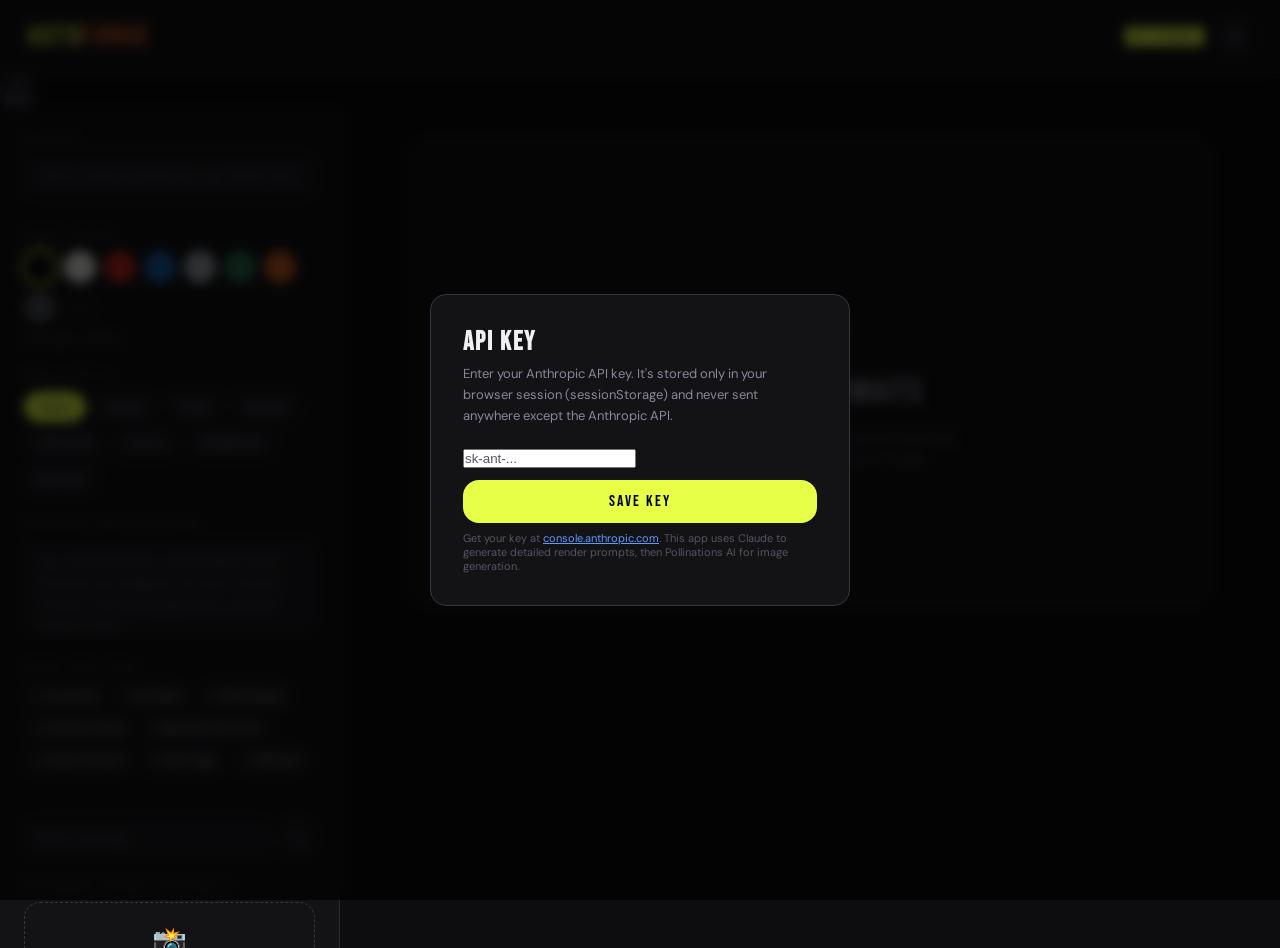
<file: aiapp.html>
<!DOCTYPE html>
<html lang="en">
<head>
<meta charset="UTF-8">
<meta name="viewport" content="width=device-width, initial-scale=1.0">
<title>AutoForge — AI Car Customizer</title>
<link href="https://fonts.googleapis.com/css2?family=Bebas+Neue&family=DM+Sans:wght@300;400;500&family=DM+Mono:wght@400;500&display=swap" rel="stylesheet">
<style>
  *{box-sizing:border-box;margin:0;padding:0}
  :root{
    --bg:#0d0d0f;--surface:#131316;--surface2:#1a1a1f;--surface3:#212127;
    --border:#2a2a32;--border2:#363642;
    --text:#f0eff4;--muted:#888898;--hint:#555562;
    --accent:#e8ff47;--accent2:#ff6b35;--accent3:#5e9bff;
    --red:#ff4444;--green:#44ff88;
    --radius:10px;--radius-lg:16px;
  }
  body{font-family:'DM Sans',sans-serif;background:var(--bg);color:var(--text);min-height:100vh;overflow-x:hidden}

  header{display:flex;align-items:center;justify-content:space-between;padding:18px 28px;border-bottom:1px solid var(--border);background:var(--surface)}
  .logo{font-family:'Bebas Neue',sans-serif;font-size:28px;letter-spacing:3px;color:var(--accent)}
  .logo span{color:var(--accent2)}
  .badge{font-family:'DM Mono',monospace;font-size:10px;background:var(--accent);color:#000;padding:3px 8px;border-radius:4px;font-weight:500;letter-spacing:1px}

  .shell{display:grid;grid-template-columns:340px 1fr;min-height:calc(100vh - 61px)}

  aside{background:var(--surface);border-right:1px solid var(--border);padding:24px;display:flex;flex-direction:column;gap:24px;overflow-y:auto;max-height:calc(100vh - 61px)}
  .section-label{font-family:'DM Mono',monospace;font-size:10px;color:var(--hint);letter-spacing:2px;text-transform:uppercase;margin-bottom:10px}
  
  input[type=text],textarea,select{width:100%;background:var(--surface2);border:1px solid var(--border);color:var(--text);padding:10px 14px;border-radius:var(--radius);font-family:'DM Sans',sans-serif;font-size:14px;outline:none;transition:border-color .2s}
  input[type=text]:focus,textarea:focus{border-color:var(--accent);box-shadow:0 0 0 3px rgba(232,255,71,.08)}
  textarea{resize:none;min-height:90px;line-height:1.5}
  ::placeholder{color:var(--hint)}

  .mod-tags{display:flex;flex-wrap:wrap;gap:6px;min-height:30px}
  .tag{display:inline-flex;align-items:center;gap:6px;background:var(--surface3);border:1px solid var(--border2);border-radius:20px;padding:4px 10px 4px 12px;font-size:12px;color:var(--text)}
  .tag .rm{cursor:pointer;color:var(--muted);font-size:14px;line-height:1;transition:color .15s}
  .tag .rm:hover{color:var(--red)}
  .tag-add{display:flex;gap:8px;align-items:center}
  .tag-add input{flex:1}
  .icon-btn{background:var(--surface2);border:1px solid var(--border);color:var(--muted);border-radius:var(--radius);width:36px;height:36px;display:flex;align-items:center;justify-content:center;cursor:pointer;font-size:16px;transition:all .15s;flex-shrink:0}
  .icon-btn:hover{border-color:var(--accent);color:var(--accent)}

  .upload-zone{border:1.5px dashed var(--border2);border-radius:var(--radius-lg);padding:20px;text-align:center;cursor:pointer;transition:all .2s;position:relative;overflow:hidden}
  .upload-zone:hover{border-color:var(--accent3);background:rgba(94,155,255,.04)}
  .upload-zone.dragover{border-color:var(--accent);background:rgba(232,255,71,.04)}
  .upload-zone input[type=file]{position:absolute;inset:0;opacity:0;cursor:pointer;width:100%;height:100%}
  .upload-icon{font-size:28px;margin-bottom:8px}
  .upload-text{font-size:12px;color:var(--muted)}
  .upload-text strong{color:var(--text);display:block;font-size:13px;margin-bottom:3px}
  .preview-thumb{width:100%;height:100px;object-fit:cover;border-radius:8px;margin-top:8px;display:none}

  .swatches{display:flex;gap:8px;flex-wrap:wrap}
  .swatch{width:32px;height:32px;border-radius:50%;cursor:pointer;border:2px solid transparent;transition:all .15s;position:relative}
  .swatch.active{border-color:var(--accent);transform:scale(1.15)}
  .swatch::after{content:'';position:absolute;inset:-4px;border-radius:50%;border:2px solid transparent;transition:border-color .15s}
  .swatch:hover::after{border-color:var(--border2)}
  .swatch-custom{width:32px;height:32px;border-radius:50%;cursor:pointer;border:1px dashed var(--border2);display:flex;align-items:center;justify-content:center;font-size:14px;color:var(--muted);position:relative;transition:all .15s}
  .swatch-custom input[type=color]{position:absolute;inset:0;opacity:0;cursor:pointer;width:100%;height:100%;border-radius:50%}
  .swatch-custom:hover{border-color:var(--accent3);color:var(--accent3)}

  .style-chips{display:flex;gap:6px;flex-wrap:wrap}
  .chip{padding:6px 14px;border-radius:20px;font-size:12px;border:1px solid var(--border);color:var(--muted);cursor:pointer;transition:all .15s;background:var(--surface2)}
  .chip.active{background:var(--accent);color:#000;border-color:var(--accent);font-weight:500}
  .chip:hover:not(.active){border-color:var(--border2);color:var(--text)}

  .gen-btn{width:100%;padding:14px;border-radius:var(--radius-lg);border:none;cursor:pointer;font-family:'Bebas Neue',sans-serif;font-size:20px;letter-spacing:3px;transition:all .2s;position:relative;overflow:hidden}
  .gen-btn.primary{background:var(--accent);color:#000}
  .gen-btn.primary:hover{background:#f5ff6e;transform:translateY(-1px)}
  .gen-btn.primary:active{transform:translateY(0)}
  .gen-btn:disabled{opacity:.4;cursor:not-allowed;transform:none}
  .gen-btn.loading{background:var(--surface3);color:var(--muted)}
  .spin{display:inline-block;animation:spin 1s linear infinite;margin-right:6px}
  @keyframes spin{to{transform:rotate(360deg)}}

  main{background:var(--bg);display:flex;flex-direction:column;align-items:center;justify-content:flex-start;padding:32px;gap:24px;overflow-y:auto;max-height:calc(100vh - 61px)}
  .canvas-area{width:100%;max-width:800px;background:var(--surface);border:1px solid var(--border);border-radius:var(--radius-lg);overflow:hidden;position:relative}
  
  .render-placeholder{display:flex;flex-direction:column;align-items:center;justify-content:center;height:460px;gap:16px;text-align:center;padding:40px}
  .placeholder-icon{font-size:64px;opacity:.15}
  .placeholder-title{font-family:'Bebas Neue',sans-serif;font-size:32px;letter-spacing:2px;color:var(--muted)}
  .placeholder-sub{font-size:13px;color:var(--hint);max-width:300px;line-height:1.6}
  
  .render-output{display:none;width:100%;position:relative}
  .render-output img{width:100%;display:block;max-height:500px;object-fit:contain;background:#0a0a0c}
  
  .render-desc-area{padding:20px 24px;border-top:1px solid var(--border)}
  .render-desc-title{font-family:'DM Mono',monospace;font-size:10px;color:var(--hint);letter-spacing:2px;text-transform:uppercase;margin-bottom:8px}
  .render-desc-text{font-size:13px;color:var(--muted);line-height:1.7}

  .spec-bar{width:100%;max-width:800px;display:grid;grid-template-columns:repeat(4,1fr);gap:12px}
  .spec-card{background:var(--surface);border:1px solid var(--border);border-radius:var(--radius);padding:14px 16px}
  .spec-name{font-family:'DM Mono',monospace;font-size:9px;color:var(--hint);letter-spacing:1.5px;text-transform:uppercase;margin-bottom:5px}
  .spec-val{font-size:15px;font-weight:500;color:var(--text)}
  .spec-val.accent{color:var(--accent)}

  .history-row{width:100%;max-width:800px}
  .history-row h3{font-family:'DM Mono',monospace;font-size:10px;color:var(--hint);letter-spacing:2px;text-transform:uppercase;margin-bottom:12px}
  .history-thumbs{display:flex;gap:10px;overflow-x:auto;padding-bottom:4px}
  .hist-thumb{width:100px;height:65px;border-radius:8px;border:1px solid var(--border);overflow:hidden;cursor:pointer;flex-shrink:0;transition:all .15s;position:relative}
  .hist-thumb:hover{border-color:var(--border2)}
  .hist-thumb img{width:100%;height:100%;object-fit:cover}
  .hist-thumb.active-hist{border-color:var(--accent)}
  .hist-thumb .hist-num{position:absolute;bottom:4px;right:6px;font-family:'DM Mono',monospace;font-size:9px;color:rgba(255,255,255,.5);background:rgba(0,0,0,.5);padding:1px 4px;border-radius:3px}

  .loader-overlay{position:absolute;inset:0;background:rgba(13,13,15,.85);display:none;align-items:center;justify-content:center;flex-direction:column;gap:12px;z-index:10;backdrop-filter:blur(4px)}
  .loader-overlay.show{display:flex}
  .loader-bar{width:240px;height:2px;background:var(--surface3);border-radius:2px;overflow:hidden}
  .loader-fill{height:100%;background:var(--accent);width:0%;transition:width .3s;border-radius:2px}
  .loader-text{font-family:'DM Mono',monospace;font-size:11px;color:var(--muted);letter-spacing:1px}

  .error-toast{display:none;background:rgba(255,68,68,.1);border:1px solid var(--red);border-radius:var(--radius);padding:10px 14px;font-size:12px;color:var(--red);margin-top:-8px}
  .error-toast.show{display:block}

  .modal-bg{position:fixed;inset:0;background:rgba(0,0,0,.7);display:none;align-items:center;justify-content:center;z-index:100;backdrop-filter:blur(6px)}
  .modal-bg.show{display:flex}
  .modal{background:var(--surface);border:1px solid var(--border2);border-radius:var(--radius-lg);padding:32px;width:420px;max-width:90vw}
  .modal h2{font-family:'Bebas Neue',sans-serif;font-size:26px;letter-spacing:2px;margin-bottom:6px}
  .modal p{font-size:13px;color:var(--muted);margin-bottom:20px;line-height:1.6}
  .modal input{margin-bottom:12px}
  .modal .note{font-size:11px;color:var(--hint);margin-top:8px}
  .modal .note a{color:var(--accent3)}

  ::-webkit-scrollbar{width:6px;height:6px}
  ::-webkit-scrollbar-track{background:transparent}
  ::-webkit-scrollbar-thumb{background:var(--border2);border-radius:3px}

  @media(max-width:800px){
    .shell{grid-template-columns:1fr;grid-template-rows:auto 1fr}
    aside{max-height:none;overflow:visible}
    main{max-height:none}
    .spec-bar{grid-template-columns:repeat(2,1fr)}
  }
</style>
</head>
<body>

<header>
  <div class="logo">Auto<span>Forge</span></div>
  <div style="display:flex;align-items:center;gap:12px">
    <span class="badge">AI STUDIO</span>
    <button class="icon-btn" id="apiKeyBtn" title="API Settings" style="font-size:14px">⚙</button>
  </div>
</header>

<a href="../from scratch/from_scratch.html" style="text-decoration:none;">
  <button class="icon-btn" title="Return to From Scratch Page" style="font-size:12px">
    ⬅ Back
  </button>
</a>

<div class="shell">
  <aside>
    <div>
      <div class="section-label">Vehicle</div>
      <input type="text" id="vinInput" placeholder="VIN or make/model/year  e.g. 2020 Ford Mustang GT" style="margin-bottom:8px">
      <div class="error-toast" id="vinError">Please enter a vehicle make/model or VIN number.</div>
    </div>

    <div>
      <div class="section-label">Paint Color</div>
      <div class="swatches" id="swatches">
        <div class="swatch active" data-color="Midnight Black" style="background:#0d0d0d"></div>
        <div class="swatch" data-color="Pearl White" style="background:#f0eeea"></div>
        <div class="swatch" data-color="Racing Red" style="background:#c0281e"></div>
        <div class="swatch" data-color="Electric Blue" style="background:#1a5fa8"></div>
        <div class="swatch" data-color="Titanium Silver" style="background:#9ba3ab"></div>
        <div class="swatch" data-color="Forest Green" style="background:#2d6a4f"></div>
        <div class="swatch" data-color="Burnt Orange" style="background:#c45c20"></div>
        <div class="swatch" data-color="Gunmetal Gray" style="background:#4a4d52"></div>
        <div class="swatch-custom" title="Custom color">
          <input type="color" id="customColor" value="#8B5CF6">
          <span style="pointer-events:none">+</span>
        </div>
      </div>
      <div id="colorLabel" style="font-size:11px;color:var(--hint);margin-top:8px;font-family:'DM Mono',monospace">Midnight Black</div>
    </div>

    <div>
      <div class="section-label">Build Style</div>
      <div class="style-chips" id="styleChips">
        <div class="chip active" data-style="Stock">Stock</div>
        <div class="chip" data-style="Street">Street</div>
        <div class="chip" data-style="Track">Track</div>
        <div class="chip" data-style="Stance">Stance</div>
        <div class="chip" data-style="Off-Road">Off-Road</div>
        <div class="chip" data-style="Luxury">Luxury</div>
        <div class="chip" data-style="Widebody">Widebody</div>
        <div class="chip" data-style="Rat Rod">Rat Rod</div>
      </div>
    </div>

    <div>
      <div class="section-label">Describe Modifications</div>
      <textarea id="modDesc" placeholder="e.g. wide body kit, carbon fiber hood, blacked out taillights, 22 inch chrome wheels, lowered suspension, custom exhaust tips..."></textarea>
    </div>

    <div>
      <div class="section-label">Quick Mod Tags</div>
      <div id="presetTagsRow" style="display:flex;flex-wrap:wrap;gap:6px;margin-bottom:8px"></div>
      <div class="mod-tags" id="modTags"></div>
      <div class="tag-add" style="margin-top:8px">
        <input type="text" id="tagInput" placeholder="Add a mod tag..." style="font-size:13px;padding:8px 12px">
        <div class="icon-btn" id="addTagBtn">+</div>
      </div>
    </div>

    <div>
      <div class="section-label">Reference Image (optional)</div>
      <div class="upload-zone" id="uploadZone">
        <input type="file" id="fileInput" accept="image/*">
        <div class="upload-icon">📸</div>
        <div class="upload-text"><strong>Drop or click to upload</strong>Inspiration photo, wheels, body kit reference</div>
        <img class="preview-thumb" id="previewThumb" alt="preview">
      </div>
    </div>

    <div>
      <div class="section-label">Render Angle</div>
      <div class="style-chips" id="angleChips">
        <div class="chip active" data-angle="front 3/4">Front ¾</div>
        <div class="chip" data-angle="side profile">Side</div>
        <div class="chip" data-angle="rear 3/4">Rear ¾</div>
        <div class="chip" data-angle="overhead">Top</div>
        <div class="chip" data-angle="close-up front">Front</div>
        <div class="chip" data-angle="interior cockpit">Interior</div>
      </div>
    </div>

    <button class="gen-btn primary" id="genBtn">GENERATE RENDER</button>
  </aside>

  <main>
    <div class="canvas-area" id="canvasArea">
      <div class="render-placeholder" id="renderPlaceholder">
        <div class="placeholder-icon">🚗</div>
        <div class="placeholder-title">Your Build Awaits</div>
        <div class="placeholder-sub">Enter a vehicle, choose your mods and style, then hit Generate to see your custom render.</div>
      </div>
      <div class="render-output" id="renderOutput">
        <img id="renderImg" alt="AI Car Render">
        <div class="render-desc-area">
          <div class="render-desc-title">Render Description</div>
          <div class="render-desc-text" id="renderDescText"></div>
        </div>
      </div>
      <div class="loader-overlay" id="loaderOverlay">
        <div class="loader-text" id="loaderText">INITIALIZING RENDERER...</div>
        <div class="loader-bar"><div class="loader-fill" id="loaderFill"></div></div>
      </div>
    </div>

    <div class="spec-bar" id="specBar" style="display:none">
      <div class="spec-card"><div class="spec-name">Vehicle</div><div class="spec-val" id="specVehicle">—</div></div>
      <div class="spec-card"><div class="spec-name">Color</div><div class="spec-val accent" id="specColor">—</div></div>
      <div class="spec-card"><div class="spec-name">Style</div><div class="spec-val" id="specStyle">—</div></div>
      <div class="spec-card"><div class="spec-name">Mods</div><div class="spec-val" id="specMods">—</div></div>
    </div>

    <div class="history-row" id="historyRow" style="display:none">
      <h3>Render History</h3>
      <div class="history-thumbs" id="historyThumbs"></div>
    </div>
  </main>
</div>

<div class="modal-bg" id="apiModal">
  <div class="modal">
    <h2>API Key</h2>
    <p>Enter your Anthropic API key. It's stored only in your browser session (sessionStorage) and never sent anywhere except the Anthropic API.</p>
    <input type="password" id="apiKeyInput" placeholder="sk-ant-...">
    <button class="gen-btn primary" id="saveKeyBtn" style="font-size:16px;letter-spacing:2px;padding:12px">SAVE KEY</button>
    <div class="note">Get your key at <a href="https://console.anthropic.com" target="_blank">console.anthropic.com</a>. This app uses Claude to generate detailed render prompts, then Pollinations AI for image generation.</div>
  </div>
</div>

<script>
let apiKey = sessionStorage.getItem('af_key') || '';
let selectedColor = 'Midnight Black';
let selectedStyle = 'Stock';
let selectedAngle = 'front 3/4';
let uploadedImageB64 = null;
let modTags = [];
let renderHistory = [];
let isGenerating = false;

const LOADERS = [
  'ANALYZING VEHICLE DATA...',
  'BUILDING RENDER PROMPT...',
  'CALLING AI ENGINE...',
  'RENDERING YOUR BUILD...',
  'APPLYING MODIFICATIONS...',
  'FINAL POLISH...'
];

// API KEY MODAL
const apiModal = document.getElementById('apiModal');
document.getElementById('apiKeyBtn').onclick = () => {
  document.getElementById('apiKeyInput').value = apiKey;
  apiModal.classList.add('show');
};
document.getElementById('saveKeyBtn').onclick = () => {
  const v = document.getElementById('apiKeyInput').value.trim();
  if (v) { apiKey = v; sessionStorage.setItem('af_key', v); }
  apiModal.classList.remove('show');
};
apiModal.onclick = e => { if (e.target === apiModal) apiModal.classList.remove('show'); };
if (!apiKey) setTimeout(() => apiModal.classList.add('show'), 400);

// SWATCHES
document.getElementById('swatches').querySelectorAll('.swatch').forEach(s => {
  s.onclick = () => {
    document.querySelectorAll('.swatch').forEach(x => x.classList.remove('active'));
    s.classList.add('active');
    selectedColor = s.dataset.color;
    document.getElementById('colorLabel').textContent = selectedColor;
  };
});
document.getElementById('customColor').addEventListener('input', e => {
  document.querySelectorAll('.swatch').forEach(x => x.classList.remove('active'));
  selectedColor = 'Custom ' + e.target.value.toUpperCase();
  document.getElementById('colorLabel').textContent = selectedColor;
});

// STYLE CHIPS
document.getElementById('styleChips').querySelectorAll('.chip').forEach(c => {
  c.onclick = () => {
    document.querySelectorAll('#styleChips .chip').forEach(x => x.classList.remove('active'));
    c.classList.add('active');
    selectedStyle = c.dataset.style;
  };
});

// ANGLE CHIPS
document.getElementById('angleChips').querySelectorAll('.chip').forEach(c => {
  c.onclick = () => {
    document.querySelectorAll('#angleChips .chip').forEach(x => x.classList.remove('active'));
    c.classList.add('active');
    selectedAngle = c.dataset.angle;
  };
});

// MOD TAGS
function renderTags() {
  const cont = document.getElementById('modTags');
  cont.innerHTML = '';
  modTags.forEach((t, i) => {
    const el = document.createElement('div');
    el.className = 'tag';
    el.innerHTML = t + ' <span class="rm" data-i="' + i + '">x</span>';
    cont.appendChild(el);
  });
  cont.querySelectorAll('.rm').forEach(r => {
    r.onclick = () => { modTags.splice(+r.dataset.i, 1); renderTags(); };
  });
}

document.getElementById('addTagBtn').onclick = addTag;
document.getElementById('tagInput').onkeydown = e => { if (e.key === 'Enter') addTag(); };
function addTag() {
  const v = document.getElementById('tagInput').value.trim();
  if (v && !modTags.includes(v)) { modTags.push(v); renderTags(); }
  document.getElementById('tagInput').value = '';
}

// PRESET TAGS
const presetRow = document.getElementById('presetTagsRow');
['Lowered','Air Ride','Wide Body','Carbon Hood','Blacked Out Trim','Flush Fitment','Roll Cage','Diffuser'].forEach(t => {
  const el = document.createElement('div');
  el.className = 'tag';
  el.style.cssText = 'cursor:pointer;opacity:.6;transition:opacity .15s;border-style:dashed';
  el.textContent = '+ ' + t;
  el.onclick = () => { if (!modTags.includes(t)) { modTags.push(t); renderTags(); } };
  el.onmouseenter = () => el.style.opacity = '1';
  el.onmouseleave = () => el.style.opacity = '.6';
  presetRow.appendChild(el);
});

// FILE UPLOAD
const uz = document.getElementById('uploadZone');
const fi = document.getElementById('fileInput');
uz.addEventListener('dragover', e => { e.preventDefault(); uz.classList.add('dragover'); });
uz.addEventListener('dragleave', () => uz.classList.remove('dragover'));
uz.addEventListener('drop', e => { e.preventDefault(); uz.classList.remove('dragover'); if (e.dataTransfer.files[0]) handleFile(e.dataTransfer.files[0]); });
fi.onchange = () => { if (fi.files[0]) handleFile(fi.files[0]); };

function handleFile(file) {
  const reader = new FileReader();
  reader.onload = e => {
    uploadedImageB64 = e.target.result.split(',')[1];
    const thumb = document.getElementById('previewThumb');
    thumb.src = e.target.result;
    thumb.style.display = 'block';
  };
  reader.readAsDataURL(file);
}

// GENERATE
document.getElementById('genBtn').onclick = generate;

async function generate() {
  if (isGenerating) return;
  const vin = document.getElementById('vinInput').value.trim();
  if (!vin) { document.getElementById('vinError').classList.add('show'); return; }
  document.getElementById('vinError').classList.remove('show');
  if (!apiKey) { apiModal.classList.add('show'); return; }

  isGenerating = true;
  const btn = document.getElementById('genBtn');
  btn.disabled = true;
  btn.innerHTML = '<span class="spin">o</span> GENERATING...';
  btn.classList.remove('primary');
  btn.classList.add('loading');

  const overlay = document.getElementById('loaderOverlay');
  const fillEl = document.getElementById('loaderFill');
  const txtEl = document.getElementById('loaderText');
  overlay.classList.add('show');

  let pct = 0;
  let li = 0;
  const ticker = setInterval(() => {
    pct = Math.min(pct + Math.random() * 8 + 3, 88);
    fillEl.style.width = pct + '%';
    if (Math.random() > .6 && li < LOADERS.length - 1) { li++; txtEl.textContent = LOADERS[li]; }
  }, 400);

  try {
    const modDesc = document.getElementById('modDesc').value.trim();
    const allMods = [...modTags];
    if (modDesc) allMods.push(modDesc);
    const modsStr = allMods.length ? allMods.join(', ') : 'stock / no modifications';

    const promptReqMessages = [{
      role: 'user',
      content: uploadedImageB64 ? [
        { type: 'image', source: { type: 'base64', media_type: 'image/jpeg', data: uploadedImageB64 } },
        { type: 'text', text: buildPromptRequest(vin, modsStr) }
      ] : [
        { type: 'text', text: buildPromptRequest(vin, modsStr) }
      ]
    }];

    const r1 = await fetch('https://api.anthropic.com/v1/messages', {
      method: 'POST',
      headers: {
        'Content-Type': 'application/json',
        'x-api-key': apiKey,
        'anthropic-version': '2023-06-01',
        'anthropic-dangerous-direct-browser-access': 'true'
      },
      body: JSON.stringify({
        model: 'claude-sonnet-4-20250514',
        max_tokens: 1200,
        messages: promptReqMessages,
        system: `You are an expert automotive visualization AI. The user will describe a car and modifications. 
Return ONLY a JSON object with exactly two fields:
1. "imagePrompt": a detailed, vivid ~120-word prompt for generating a photorealistic car render (suitable for DALL-E or Stable Diffusion). Be specific about reflections, lighting (studio or dramatic outdoor), materials, wheels, bodywork.
2. "description": a 2-3 sentence human-readable description of the build as if you are showing it to the customer.
Return ONLY valid JSON, no markdown, no preamble.`
      })
    });

    const d1 = await r1.json();
    const raw = d1.content?.find(c => c.type === 'text')?.text || '{}';
    let parsed = {};
    try { parsed = JSON.parse(raw.replace(/```json|```/g, '')); } catch (e) {}

    const imagePrompt = parsed.imagePrompt || ('Photorealistic render of a ' + vin + ', ' + selectedColor + ' paint, ' + selectedStyle + ' build style, ' + modsStr + ', ' + selectedAngle + ' view, studio lighting.');
    const description = parsed.description || ('A custom ' + vin + ' rendered in ' + selectedColor + ' with a ' + selectedStyle + ' build.');

    fillEl.style.width = '70%';
    txtEl.textContent = 'GENERATING IMAGE...';

    const encoded = encodeURIComponent(imagePrompt.slice(0, 400) + ', photorealistic, automotive photography, 8k');
    const seed = Math.floor(Math.random() * 99999);
    const imgUrl = 'https://image.pollinations.ai/prompt/' + encoded + '?width=896&height=504&seed=' + seed + '&nologo=true&model=flux';

    await new Promise((res, rej) => {
      const img = new Image();
      img.crossOrigin = 'anonymous';
      img.onload = res;
      img.onerror = rej;
      img.src = imgUrl;
    });

    fillEl.style.width = '100%';
    clearInterval(ticker);
    await new Promise(r => setTimeout(r, 300));

    document.getElementById('renderImg').src = imgUrl;
    document.getElementById('renderDescText').textContent = description;
    document.getElementById('renderPlaceholder').style.display = 'none';
    document.getElementById('renderOutput').style.display = 'block';
    overlay.classList.remove('show');

    document.getElementById('specBar').style.display = 'grid';
    document.getElementById('specVehicle').textContent = vin.length > 20 ? vin.slice(0, 18) + '...' : vin;
    document.getElementById('specColor').textContent = selectedColor;
    document.getElementById('specStyle').textContent = selectedStyle;
    document.getElementById('specMods').textContent = modTags.length + (modDesc ? '+' : '') + ' mod' + (modTags.length !== 1 ? 's' : '');

    renderHistory.unshift({ src: imgUrl, desc: description });
    if (renderHistory.length > 6) renderHistory.pop();
    renderHistoryUI();

  } catch (err) {
    clearInterval(ticker);
    overlay.classList.remove('show');
    document.getElementById('renderDescText').textContent = 'Error: ' + err.message + '. Check your API key and try again.';
    document.getElementById('renderPlaceholder').style.display = 'none';
    document.getElementById('renderOutput').style.display = 'block';
  }

  isGenerating = false;
  btn.disabled = false;
  btn.innerHTML = 'REGENERATE';
  btn.classList.add('primary');
  btn.classList.remove('loading');
}

function buildPromptRequest(vin, mods) {
  return 'Vehicle: ' + vin + '\nPaint color: ' + selectedColor + '\nBuild style: ' + selectedStyle + '\nRender angle: ' + selectedAngle + ' view\nModifications: ' + mods + (uploadedImageB64 ? '\nA reference image is attached - use it for inspiration on the modifications/style.' : '') + '\n\nPlease write a detailed photorealistic image generation prompt and a customer-facing description.';
}

function renderHistoryUI() {
  const row = document.getElementById('historyRow');
  const cont = document.getElementById('historyThumbs');
  if (renderHistory.length === 0) { row.style.display = 'none'; return; }
  row.style.display = 'block';
  cont.innerHTML = '';
  renderHistory.forEach((h, i) => {
    const el = document.createElement('div');
    el.className = 'hist-thumb' + (i === 0 ? ' active-hist' : '');
    el.innerHTML = '<img src="' + h.src + '" alt="render ' + (i + 1) + '"><div class="hist-num">#' + (renderHistory.length - i) + '</div>';
    el.onclick = () => {
      document.getElementById('renderImg').src = h.src;
      document.getElementById('renderDescText').textContent = h.desc;
      cont.querySelectorAll('.hist-thumb').forEach(x => x.classList.remove('active-hist'));
      el.classList.add('active-hist');
    };
    cont.appendChild(el);
  });
}
</script>
</body>
</html>
</file>
